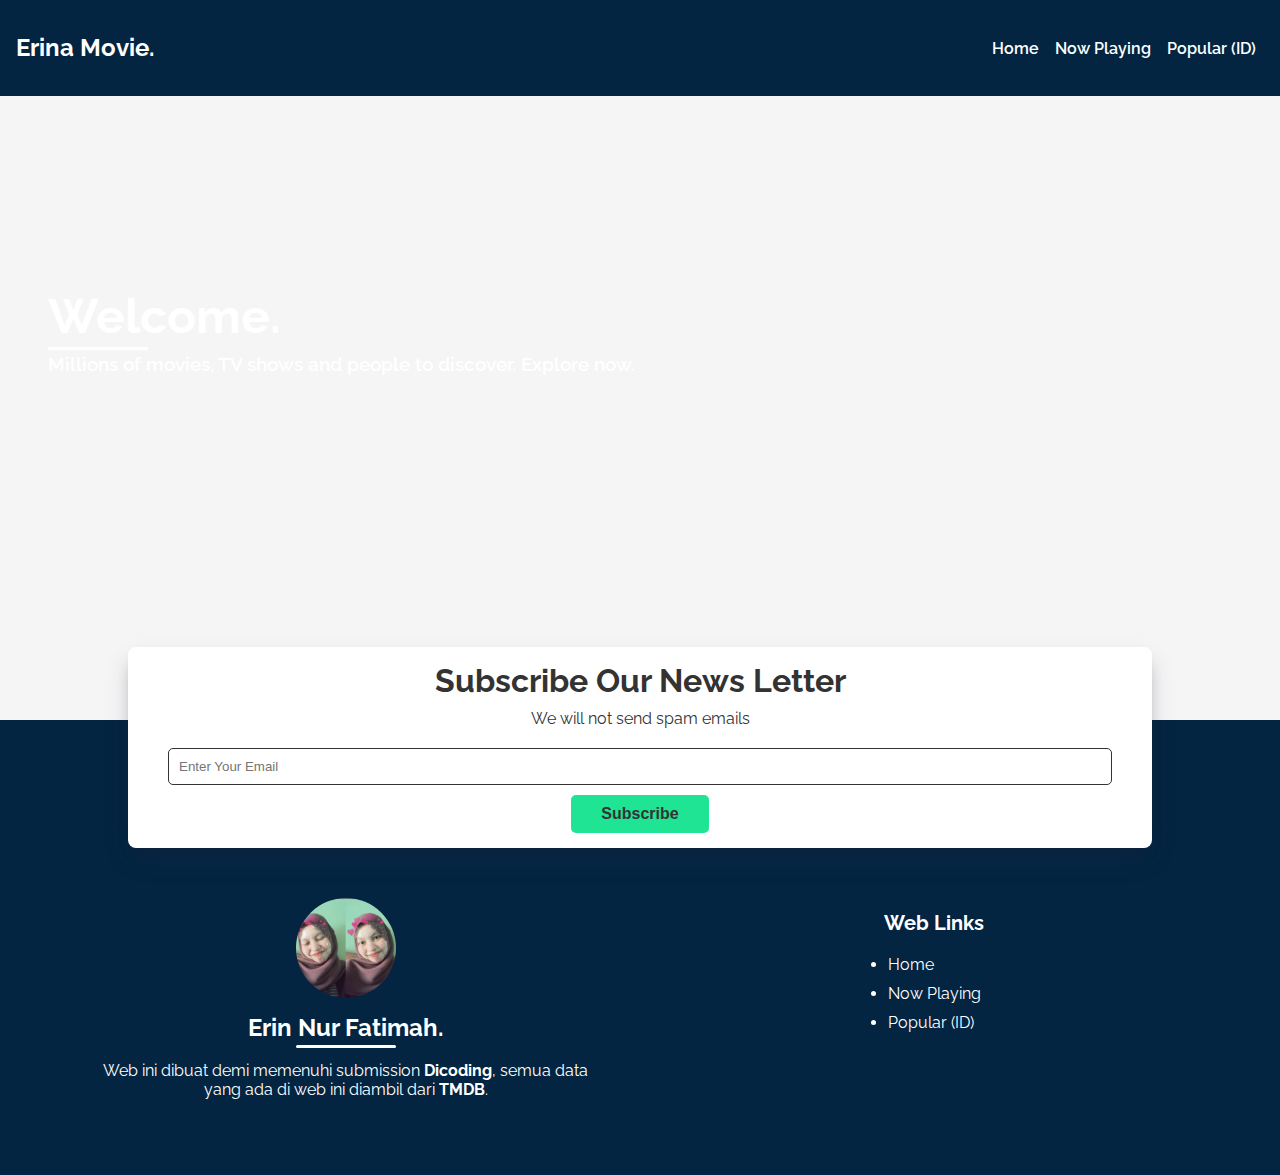
<file: index.html>
<!DOCTYPE html>
<html lang="en">

<head>
    <meta charset="UTF-8">
    <meta http-equiv="X-UA-Compatible" content="IE=edge">
    <meta name="viewport" content="width=device-width, initial-scale=1.0">
    <link rel="shortcut icon" href="./assets/img/fav/favicon.ico" type="image/x-icon">

    <title>Erina Movie</title>

    <link rel="stylesheet" href="./assets/css/style.css">
</head>

<body>
    <header>
        <nav class="nav-container px-10 px-sm-1 py-sm-1">
            <div class="logo">
                <a href="index.html">Erina Movie.</a>
            </div>
            <div class="nav-links">
                <ul>
                    <li><a href="index.html">Home</a></li>
                    <li><a href="now_playing.html">Now Playing</a></li>
<li><a href="popular_id.html">Popular (ID)</a></li>
                </ul>
            </div>
        </nav>
    </header>

    <section class="jumbotron-container"
        style="background-image: url('https://www.themoviedb.org/t/p/w1920_and_h800_multi_faces_filter(duotone,032541,01b4e4)/34OGjFEbHj0E3lE2w0iTUVq0CBz.jpg');">
        <div class="jumbotron">
            <h1>Welcome.</h1>
            <p>Millions of movies, TV shows and people to discover. Explore now.</p>
        </div>
    </section>

    <section class="movie-wrapper px-10 px-sm-0">
        <div class="movie-list" id="movlist"></div>
    </section>

    <div class="footer-wrapper">
        <div class="subscribe-box">
            <h1>Subscribe Our News Letter</h1>
            <p>We will not send spam emails</p>

            <form>
                <input type="email" placeholder="Enter Your Email">
                <button type="submit">Subscribe</button>
            </form>
        </div>

        <footer>
            <div class="footer-left">
                <img src="assets/img/fav/fotoerin.jpg"
                    alt="Erina Profile">
                <h1><a href="mailto:erinnurfa52@gmail.com">Erin Nur Fatimah.</a></h1>
                <p class="about">Web ini dibuat demi memenuhi submission <strong>Dicoding</strong>, semua data yang ada
                    di web ini diambil dari <a href="https://www.themoviedb.org/"><strong>TMDB</strong></a>.</p>
            </div>
            <div class="footer-right">
                <h3>Web Links</h3>
                <ul>
                    <li><a href="index.html">Home</a></li>
                    <li><a href="now_playing.html">Now Playing</a></li>
<li><a href="popular_id.html">Popular (ID)</a></li>
                </ul>
            </div>
        </footer>
    </div>

    <script src="https://code.jquery.com/jquery-3.6.0.min.js"></script>
    <script src="./assets/js/app.js"></script>
</body>

</html>
</file>
<file: assets/css/style.css>
@import url('https://fonts.googleapis.com/css2?family=Raleway:wght@100;200;300;400;500;600;700;800&display=swap');

html {
    box-sizing: border-box;
}

body {
    background-color: #f5f5f5;
    font-family: 'Raleway', sans-serif;
    font-size: 16px;
    color: #333;
    margin: 0;
    padding: 0;
    display: block;
    position: relative;
}

nav {
    padding: 1rem;
}

/* css reset */
*,
*:before,
*:after {
    box-sizing: inherit;
}

img {
    max-width: 100%;
    margin: 0 !important;
    padding: 0 !important;
}

h1,
h2,
h3,
h4,
h5,
h6 {
    margin: 0;
    padding: 0;
}

h1 {
    font-size: 2rem;
}

h2 {
    font-size: 1.5rem;
}

h3 {
    font-size: 1.25rem;
}

p {
    margin: 0;
}

section {
    padding: 5rem 0;
}

header {
    position: sticky !important;
    position: -webkit-sticky !important;
    top: 0;
    z-index: 999;
}

a:hover {
    text-decoration: none;
    color: #1EE494 !important;
}

.px-10 {
    padding: 0 7rem !important;
}

.px-3 {
    padding: 0 3rem !important;
}

.px-2 {
    padding: 0 2rem !important;
}

.px-1 {
    padding: 0 1rem !important;
}

.p-0 {
    padding: 0 !important;
}

.py-2 {
    padding: 2rem 0 !important;
}

.mb-1 {
    margin-bottom: 1rem !important;
}

.mb-2 {
    margin-bottom: 2rem !important;
}

.mb-3 {
    margin-bottom: 3rem !important;
}

.mb-5px {
    margin-bottom: 5px !important;
}

.mb-10px {
    margin-bottom: 10px !important;
}

.nav-container {
    background-color: rgba(3, 37, 65);
    display: flex;
    justify-content: space-between;
    align-items: center;
    z-index: 100;
    padding: 0;
}

.nav-container a {
    color: #fff;
    text-decoration: none;
    font-weight: 600;
}

.logo {
    float: left;
}

.logo a {
    font-size: 1.5rem;
    font-weight: 700;
    color: #fff;
    transition: all 0.3s ease;
}

.nav-links {
    display: flex;
    justify-content: space-between;
    align-items: center;
    height: 4rem;
}

.nav-links ul {
    list-style: none;
    margin: 0;
    padding: 0;
}

.nav-links li {
    display: inline-block;
    margin: 0 0.5rem;
}

.nav-links a:hover {
    color: #1EE494 !important;
}

.jumbotron-container {
    width: 100%;
    margin: 0;
    background-position: center;
    background-size: cover;
    background-repeat: no-repeat;
    padding: 7rem 0px;
    display: flex;
    justify-content: center;
    align-items: center;
}

.jumbotron-container-fluid {
    width: 100%;
    margin: 0;
    background-size: cover;
    background-repeat: no-repeat;
}

.jumbotron-container-fluid .jumbotron {
    width: 100%;
    background-image: linear-gradient(to right, rgba(199.5, 241.5, 241.5, 1) 150px, rgba(199.5, 241.5, 241.5, 0.8) 100%);
    background-size: cover;
    background-repeat: no-repeat;
}

.jumbotron-container-fluid .jumbotron h1 {
    color: #333;
}

.jumbotron-container-fluid .jumbotron h1::after {
    content: '' !important;
}

.movie-meta-wrapper {
    width: 100%;
    height: 100%;
    display: flex;
    flex-wrap: wrap;
    gap: 30px;
    display: flex;
    flex-direction: row;
    align-items: center;
}

.movie-meta {
    flex: 1 1 50%;
}

.jumbotron-container-fluid .movie-meta-wrapper .img-poster {
    width: 270px;
    height: 400px;
    border-radius: 8px;
    overflow: hidden;
}

.jumbotron-container-fluid .movie-meta-wrapper .img-poster img {
    width: 100%;
    height: 100%;
    object-fit: cover;
    object-position: center;
}

.jumbotron-container-fluid .jumbotron .status ul {
    padding: 0;
    margin: 10px 0;
}

.jumbotron-container-fluid .jumbotron .status ul li {
    display: inline;
    font-weight: 500;
    transition: all 0.2s ease;
}

.jumbotron-container-fluid .jumbotron .status ul li:hover {
    color: #1EE494;
}

.jumbotron-container-fluid .jumbotron .status ul li:hover::after {
    color: #333;
}

.jumbotron-container-fluid .jumbotron .status ul li:not(:last-child)::after {
    content: " •";
    margin: 5px 0;
    font-size: 20px;
}

.jumbotron-container-fluid .jumbotron .tagline {
    font-size: 1.2rem;
    font-weight: 500;
    margin: 0;
    color: #777777;
}

.jumbotron-container-fluid .jumbotron .overview {
    font-size: 1rem;
    font-weight: 500;
    margin: 20px 0;
    width: 80%;
}

.jumbotron-container-fluid .jumbotron .overview p {
    margin: 8px 0;
}

.jumbotron {
    padding: 5rem 3rem;
    width: 100%;
    height: 100%;
}

.jumbotron h1 {
    font-size: 3rem;
    color: #fff;
    font-weight: 700;
}

.jumbotron-container .jumbotron h1::after {
    content: '';
    display: block;
    width: 100px;
    height: 3px;
    border-radius: 10px;
    background-color: #fff;
    margin: 3px 0;
}

.jumbotron-container .jumbotron p {
    font-size: 1.2rem;
    color: #fff;
    font-weight: 600;
}

.movie-wrapper {
    padding-top: 3rem !important;
    padding-bottom: 10rem !important;
}

.movie-list {
    width: 100%;
    display: flex;
    flex-wrap: wrap;
    justify-content: center;
    align-items: flex-start;
    gap: 20px;
}

.movie-list a {
    text-decoration: none;
}

.movie-list article {
    text-decoration: none;
    flex: 0 0 200px !important;

}

.movie,
.movie article {
    padding: 5px;
    box-sizing: border-box;
    display: flex;
    flex-direction: column;
    justify-content: space-between;
    background-color: #fff;
    border-radius: 8px;
}

.movie-list article:hover {
    background-color: #fff;
    border-radius: 8px;
    box-shadow: rgba(50, 50, 93, 0.25) 0px 13px 27px -5px, rgba(0, 0, 0, 0.3) 0px 8px 16px -8px;
    transition: all 0.2s ease-in-out;
}

.movie .movie-image img {
    border-radius: 5px;
    object-fit: cover;
    margin-bottom: 10px;
}

.movie-content {
    padding: 0 10px;
}

.movie-content .movie-title {
    font-size: 1rem;
    font-weight: 700;
    color: #333;
    margin-top: 10px;
    margin-bottom: 3px;
}

.movie-content .movie-year {
    font-size: 0.9rem;
    font-weight: 400;
    color: rgb(83, 83, 83);
    margin-bottom: 20px;
}

.movie-list article:hover .movie-content .movie-title,
.movie-list article:hover .movie-content .movie-year {
    color: #1EE494;
}

.imdb-button {
    display: flex;
    justify-content: center;
    align-items: center;
    background-color: #1EE494;
    color: #fff;
    font-size: 1rem;
    font-weight: 700;
    padding: 20px 40px;
    width: fit-content;
    border-radius: 5px;
    margin-top: 10px;
    transition: all 0.2s ease;
}

a.imdb-button {
    text-decoration: none;
    color: #fff;
}

a.imdb-button:hover {
    background-color: #1cc07e;
    color: #fff !important;
}

.badge {
    display: inline-block;
    padding: 0.5em 1em;
    margin-bottom: 4px;
    font-size: 75%;
    font-weight: 500;
    line-height: 1;
    text-align: center;
    white-space: nowrap;
    vertical-align: baseline;
    border-radius: 0.25rem;
}

.badge-secondary {
    color: #333;
    background-color: #bebebe;
    transition: all 0.2s ease;
}

.badge-secondary:hover {
    color: #333;
    background-color: #1EE494;
}

.movie-deail {
    display: flex;
    flex-wrap: wrap !important;
    margin-bottom: 100px;
}


.movie-deail main {
    flex: 5;
}

.movie-deail aside {
    flex: 1;
    display: flex;
    justify-content: start;
    align-items: flex-start;
}

.detailed-movie {
    position: sticky;
    top: 110px !important;
}

.movie-detail-content .cast-list {
    flex: 5;
    display: flex;
    flex-wrap: wrap;
    gap: 10px;
}

.movie-detail-content .related-movie {
    display: flex;
    flex-wrap: wrap;
    justify-items: start;
    align-items: flex-start;
    align-content: flex-start;
    gap: 10px;
}

.movie-detail-content .related-movie .movie {
    width: 200px;
}

.movie-detail-content .related-movie a {
    text-decoration: none;
}

.movie-detail-content .related-movie .movie:hover {
    background-color: #fff;
    border-radius: 8px;
    box-shadow: rgba(50, 50, 93, 0.25) 0px 13px 27px -5px, rgba(0, 0, 0, 0.3) 0px 8px 16px -8px;
    transition: all 0.2s ease-in-out;
}

.cast-list .card {
    width: 200px;
    background-color: #fff;
    border-radius: 8px;
    overflow: hidden;
}

.cast-list .card img {
    width: 100%;
    height: 175px;
    object-fit: cover;
    object-position: center;
}

.cast-list .card:hover {
    background-color: #fff;
    border-radius: 8px;
    box-shadow: rgba(50, 50, 93, 0.25) 0px 13px 27px -5px, rgba(0, 0, 0, 0.3) 0px 8px 16px -8px;
    transition: all 0.2s ease-in-out;
}

.cast-list .card:hover h3,
.cast-list .card:hover p {
    color: #1EE494 !important;
}

.cast-list .card .card-body {
    padding: 5px 10px;
    margin-bottom: 15px;
}

.cast-list .card .card-body h3 {
    font-size: 1rem;
    font-weight: 700;
    color: #333;
    margin-bottom: 5px;
    transition: all 0.2s ease-in-out;
}

.cast-list .card .card-body p {
    font-size: 0.8rem;
    font-weight: 500;
    color: rgb(83, 83, 83);
    transition: all 0.2s ease-in-out;
}

.footer-wrapper {
    display: flex;
    align-items: space-between;
    justify-content: space-between;
    flex-direction: column;
    position: relative;
}

.subscribe-box {
    display: flex;
    align-items: center;
    justify-content: center;
    flex-direction: column;
    background-color: #fff;
    color: #333;
    padding: 20px 0;
    width: 50%;
    margin: -6% auto;
    box-shadow: rgba(50, 50, 93, 0.25) 0px 13px 27px -5px, rgba(0, 0, 0, 0.3) 0px 8px 16px -8px;
    z-index: 100;
    border-radius: 8px;
}

.subscribe-box p {
    font-size: 1rem;
    font-weight: 400;
    margin-top: 10px;
    margin-bottom: 20px;
}

.subscribe-box form {
    width: 100%;
    display: flex;
    flex-direction: column;
    align-items: center;
    justify-items: center;
    gap: 10px;
}

.subscribe-box [type="email"] {
    width: 70%;
    padding: 10px;
    border: 1px solid #333;
    border-radius: 5px;
    outline: none;
}

.subscribe-box button {
    width: auto;
    padding: 10px 30px;
    border-radius: 5px;
    outline: none;
    border: none;
    background-color: #1EE494;
    color: #333;
    font-size: 1rem;
    font-weight: 700;
    cursor: pointer;
    transition: all 0.2s ease-in-out;
}

.subscribe-box button:hover {
    transition: all 0.2s ease-in-out;
    padding: 10px 20px;
}

footer {
    padding-top: 10%;
    padding-bottom: 4%;
    background-color: rgba(3, 37, 65);
    width: 100%;
    height: 100%;
    display: flex;
    flex-direction: row;
    flex-wrap: wrap;
    justify-content: space-evenly;
    align-items: center;
    color: #fff;
}

footer .footer-left {
    width: 20%;
    display: flex;
    flex-direction: column;
    justify-content: center;
    align-items: center;
    text-align: center;
}

footer .footer-left img {
    margin-bottom: 15px !important;
    width: 100px;
    height: 100px;
    margin-bottom: 20px;
    border-radius: 100px;
}

footer .footer-left h1 {
    font-size: 1.5rem;
    font-weight: 700;
    margin-bottom: 5px;
}

footer .footer-left p {
    padding: 5px 0;
}

footer .footer-left a {
    color: #fff;
    text-decoration: none;
    transition: all 0.2s ease-in-out;
}

footer .footer-left a:hover {
    color: #fff;
    text-decoration: underline;
    transition: all 0.2s ease-in-out;
}

footer .footer-left h1::after {
    content: '';
    display: block;
    width: 100px;
    height: 3px;
    border-radius: 10px;
    background-color: #fff;
    margin: 3px auto;
}

footer .footer-right {
    width: 20%;
    display: flex;
    flex-direction: column;
    justify-content: start;
    align-items: center;
}

footer.footer-right h3 {
    margin-bottom: 15px;
}

footer .footer-right ul {
    padding: 0;
    margin: 0;
}

footer .footer-right ul li {
    margin-bottom: 10px;
}

footer .footer-right a {
    color: #fff;
    text-decoration: none;
}

footer .footer-right a:hover {
    color: #1EE494;
}

@media (min-width:320px) {
    /* smartphones, portrait iPhone, portrait 480x320 phones (Android) */
    .movie-detail-content .related-movie .movie, .movie-list article {
        width: 48%;
    }

    .cast-list .card {
        width: 48%;
    }

    .detailed-movie {
        width: 100%;
        background-color: #fff;
        padding: 20px;
        border-radius: 5px;
    }

    .px-sm-0 {
        padding-left: 0 !important;
        padding-right: 0 !important;
    }

    .px-sm-1 {
        padding-left: 1rem !important;
        padding-right: 1rem !important;
    }

    .py-sm-1 {
        padding-top: 1rem !important;
        padding-bottom: 1rem !important;
    }

    .logo {
        flex: 1;
    }

    .logo a {
        line-height: 0.9;
    }

    .nav-links {
        flex: 2;
        justify-content: flex-end;
    }

    .nav-links ul li:nth-child(1) {
        display: none;
    }

    .movie-wrapper {
        padding-top: 3rem !important;
        padding-bottom: 5rem !important;
    }

    .movie-meta-wrapper {
        width: 100%;
        height: 100%;
        display: flex;
        flex-wrap: wrap;
        gap: 30px;
        display: flex;
        flex-direction: column;
        align-items: center;
    }

    .movie-meta {
        color: #333;
        flex: 1;
    }

    .jumbotron-container-fluid .movie-meta-wrapper .img-poster {
        width: 100%;
        height: 100%;
    }

    .movie-list {
        gap: 10px;
    }

    .movie .movie-image img {
        width: 100%;
        border-radius: 5px;
        height: auto !important;
        object-fit: cover;
        margin-bottom: 10px;
    }

    .movie-deail {
        flex-direction: column;
    }

    .movie-detail-content {
        width: 100%;
    }

    .movie-sidebar {
        width: 100%;
        margin-top: 20px;
    }

    .movie-detail-content .cast-list {
        grid-template-columns: repeat(2, auto);
    }

    .movie-detail-content .related-movie {
        grid-template-columns: repeat(2, auto);
        justify-content: start;
    }

    .subscribe-box {
        text-align: center;
        width: 80%;
        padding: 15px 40px;
        margin: -14% auto;
    }

    .subscribe-box [type="email"] {
        width: 100%;
    }

    footer .footer-left,
    footer .footer-right {
        width: 80%;
        margin-bottom: 20px;
    }

    .footer-right h3 {
        margin-bottom: 20px;
    }

    footer .footer-left {
        margin-top: 50px;
    }
}

@media (min-width:480px) {
    /* smartphones, Android phones, landscape iPhone */
    .nav-links ul li:nth-child(1) {
        display: block;
    }

    .nav-links ul {
        display: inherit;
    }

    .movie-detail-content .related-movie .movie, .movie-list article {
        width: 32%;
    }

    .cast-list .card {
        width: 32%;
    }

    .movie-meta-wrapper {
        width: 100%;
        height: 100%;
        display: flex;
        flex-wrap: wrap;
        gap: 30px;
        display: flex;
        flex-direction: row;
        align-items: center;
    }

    .jumbotron-container-fluid .movie-meta-wrapper .img-poster {
        width: 270px;
        height: 400px;
        border-radius: 8px;
        overflow: hidden;
    }
    
    .jumbotron-container-fluid .movie-meta-wrapper .img-poster img {
        width: 100%;
        height: 100%;
        object-fit: cover;
        object-position: center;
    }
}

@media (min-width:600px) {
    /* portrait tablets, portrait iPad, e-readers (Nook/Kindle), landscape 800x480 phones (Android) */
    .detailed-movie {
        margin-bottom: 20px;
    }
    
    .movie-wrapper {
        padding-top: 3rem !important;
        padding-bottom: 8.5rem !important;
    }
    
    footer .footer-left, footer .footer-right {
        width: 38%;
        margin-bottom: 20px;
    }

    footer {
        flex-direction: row;
    }
}

@media (min-width:801px) {
    /* tablet, landscape iPad, lo-res laptops ands desktops */
    .movie-detail-content .related-movie .movie {
        width: 32%;
    }

    .cast-list .card {
        width: 32%;
    }

    .movie-deail {
        flex-direction: row;
    }

    .movie-deail aside {
        flex: 2;
    }

    .movie-wrapper {
        padding-top: 3rem !important;
        padding-bottom: 7rem !important;
    }

    .subscribe-box {
        margin: -10% auto;
    }
}

@media (min-width:1025px) {
    /* big landscape tablets, laptops, and desktops */
    .movie-detail-content .related-movie .movie {
        width: 178px;
    }

    .cast-list .card {
        width: 178px;
    }

    .movie-deail aside {
        flex: 1.5;
    }

    .movie-deail {
        margin-bottom: 150px;
    }
}

@media (min-width:1279px) {
    /* hi-res laptops and desktops */
    .movie-deail {
        margin-bottom: 200px;
    }

    .movie-wrapper {
        padding-top: 3rem !important;
        padding-bottom: 10rem !important;
    }
}
</file>
